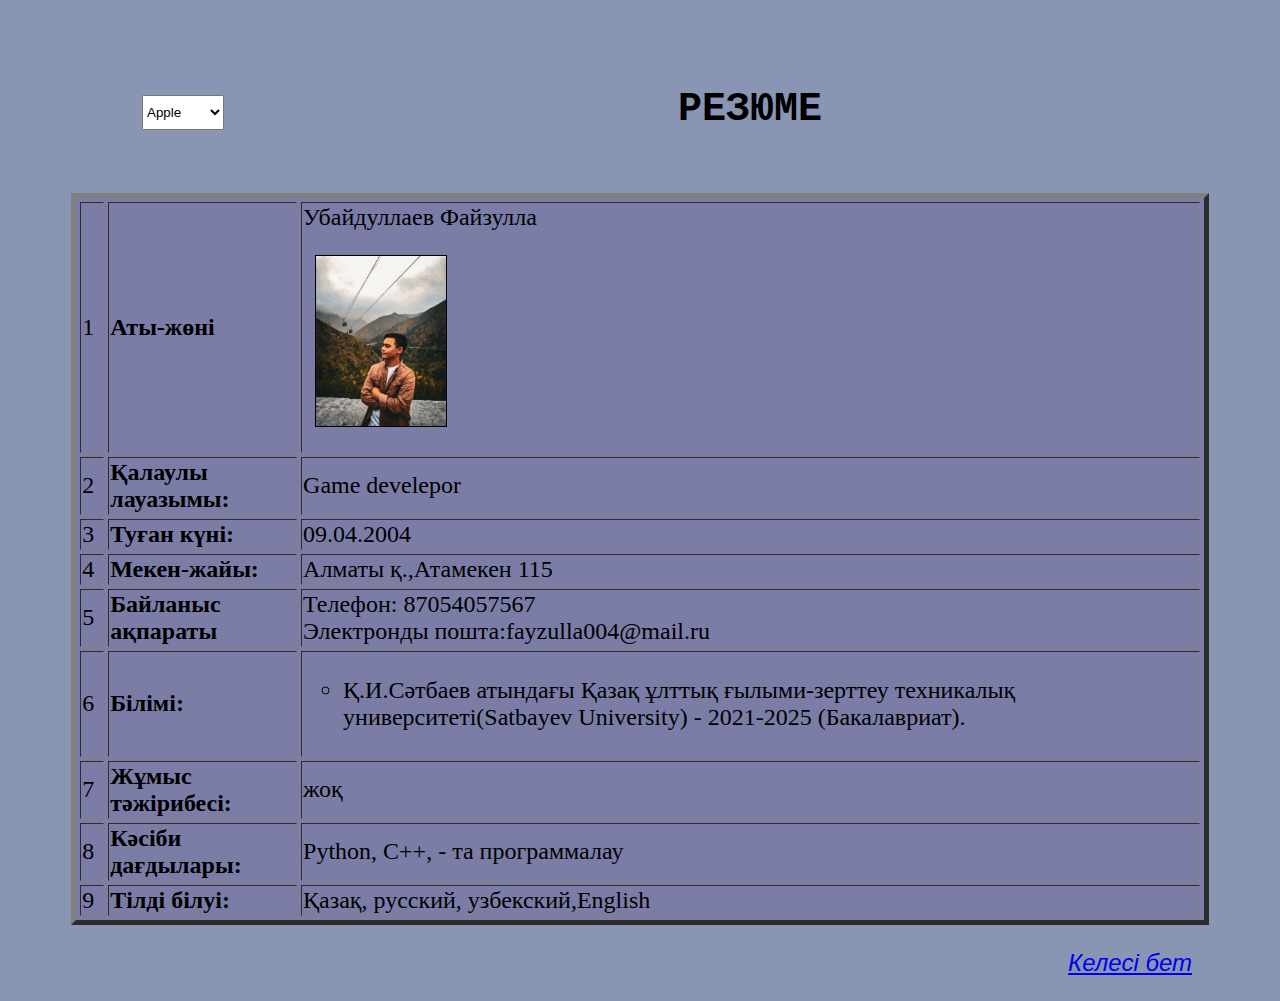
<file: index.html>
<!DOCTYPE html>
<HTML>

<HEAD >
<link rel="stylesheet" href="style.css">
    <title>резюме</title>
</HEAD>

<BODY style="background-color: rgba(1, 27, 93, 0.466);">
    <P ALIGN="CENTER">
        <div class="hover" style="color: rgb(0, 0, 0); font-size: 20px; font-family: 'Courier New', Courier, monospace;text-align: center;">
        
            <div class="group">
                <select name="" id="mySelect" onchange="fun1()">
                <option value="">Apple</option>
                <option value="">Orange</option>
                <option value="">Pineapple</option>
                <option value="">Banana</option>
            </select>
            <div id="clock"></div>
            </div>
            <h1>РЕЗЮМЕ</h1>

            <!--New function-->

        </div><BR>
    </P>
    <font size="5">


        <TABLE style="margin: 0 auto; background-color: rgba(55, 3, 104, 0.16);" BORDER="5" WIDTH=90% alt="fonr" border="0"
            cellspacing="4">
        
                <TD width="20">1</TD>
                <TD><strong>Аты-жөні</strong></TD>
                <TD>Убайдуллаев Файзулла<BR>
                    <p class="foto"><img src="fayz.jfif" alt="suret" align="center" hspace="12" border="1"
                            height="170" width="130"></p>
                </TD>
            </TR>
            <TD>2</TD>
            <TD><strong>Қалаулы лауазымы:</strong></TD>
            <TD>Game develepor</TD>
            </TR>
            <TR>
                <TD>3</TD>
                <TD><strong>Туған күні:</strong></TD>
                <TD>09.04.2004</TD>
            </TR>
           
            <TR>
                <TD>4</TD>
                <TD><strong>Мекен-жайы:</strong></TD>
                <TD>Алматы қ.,Атамекен 115 </TD>
            </TR>
            <TR>
                <TD>5</TD>
                <TD><strong>Байланыс ақпараты</strong></TD>
                <TD>Телефон: 87054057567<br>
                    Электронды пошта:fayzulla004@mail.ru</TD>
            </TR>
            <TR>
                <TD>6</TD>
                <TD><strong>Білімі:</strong></TD>
                <TD>
                    <UL type="circle">
                        <LI>Қ.И.Сәтбаев атындағы Қазақ ұлттық ғылыми-зерттеу техникалық университеті(Satbayev
                            University) - 2021-2025 (Бакалавриат).</LI>
            </TR>
            <TR>
                <TD>7</TD>
                <TD><strong>Жұмыс тәжірибесі:</strong></TD>
                <TD>жоқ</TD>
            </TR>
            <TR>
                <TD>8</TD>
                <TD><strong>Кәсіби дағдылары:</strong> </TD>
                <TD>Python, C++, - та программалау</TD>
            </TR>
           
            <TR>
                <TD>9</TD>
                <TD><strong>Тілді білуі:</strong></TD>
                <TD>Қазақ, русский, узбекский,English</TD>
            </TR>

        </TABLE>

    </font>

    <div style="text-align: right; margin-right: 80px;" >
        <p style="font-size: 24px; font-style: italic; font-family: 'Franklin Gothic Medium', 'Arial Narrow', Arial, sans-serif;"><a href="Multimedia.html">Келесі бет</a></p>
    
    </div>

    <script src="java.js"></script>
</BODY>

</HTML>
</file>
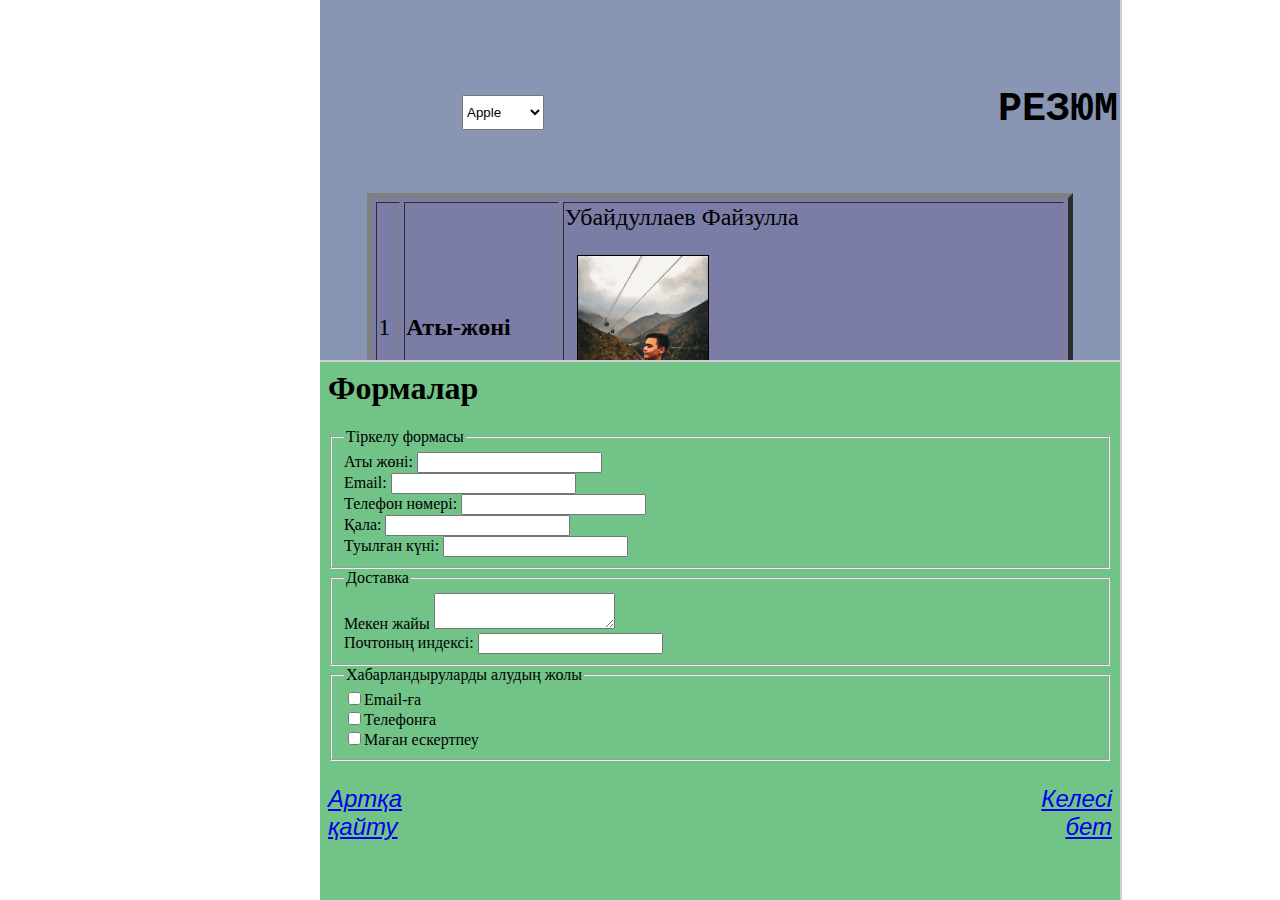
<file: freym.html>
<html>
<head>
<title> Фреймдер</title>
</head>

    <frameset style="margin-left: 25%;" cols="800,*" border="2">
        <frameset rows="360,*">
        <frame src="index.html" scrolling="Yes">
        <frame src="Lab7.html">
        <frame src="Multimedia.html">
        </frameset>
        </frameset>

        <div>
            <p style="display: flex; font-size: 24px; font-style: italic; font-family: 'Franklin Gothic Medium', 'Arial Narrow', Arial, sans-serif;">
                <a href="Lab7.html">Артқа қайту</a>
            </p>
        </div>
        </html>
</file>
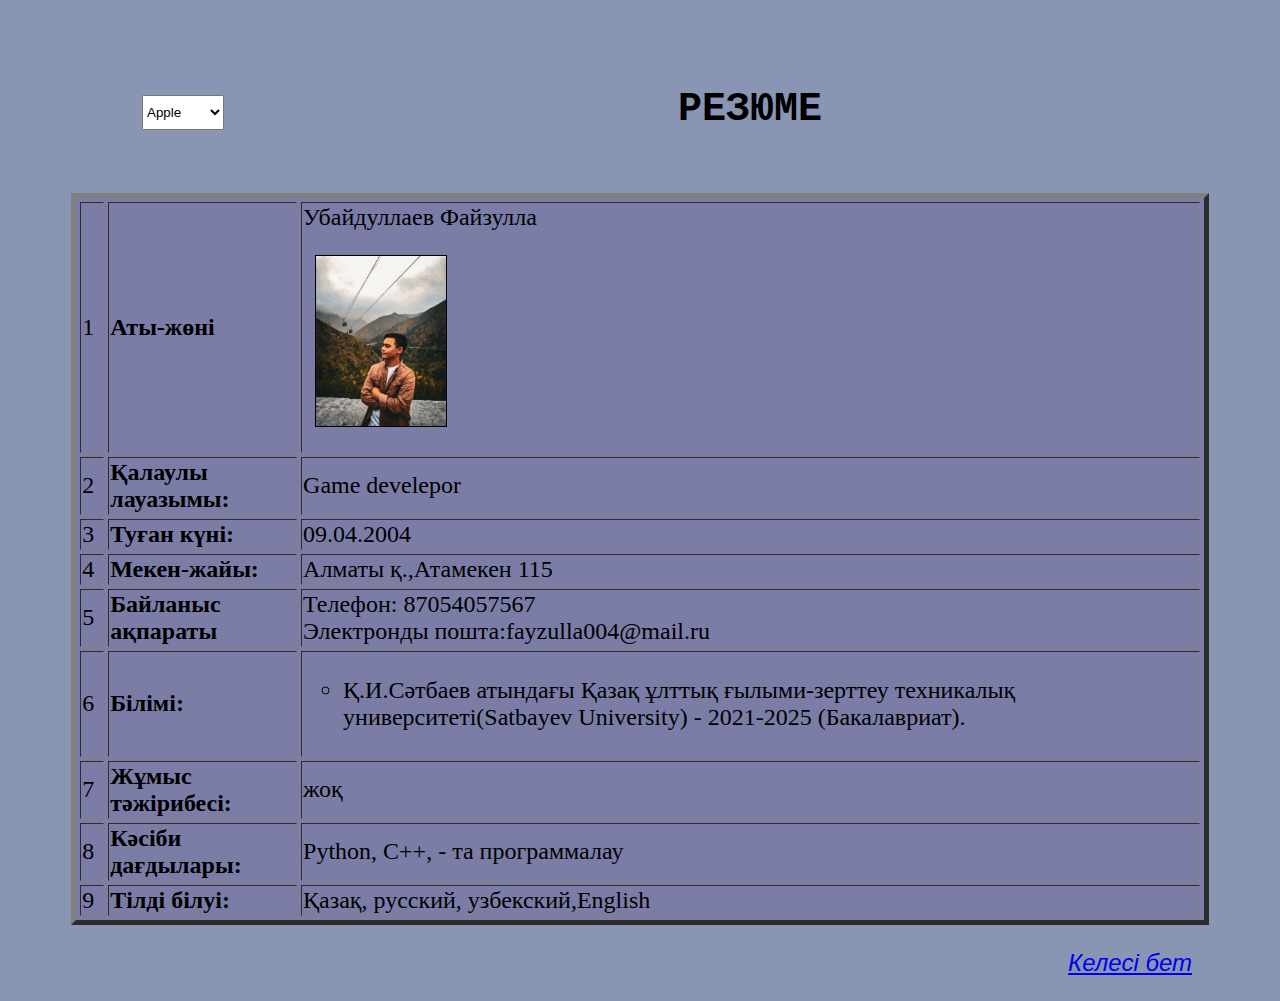
<file: keste.html>
<!DOCTYPE html>
<HTML>

<HEAD >
<link rel="stylesheet" href="style.css">
    <title>резюме</title>
</HEAD>

<BODY style="background-color: rgba(1, 27, 93, 0.466);">
    <P ALIGN="CENTER">
        <div class="hover" style="color: rgb(0, 0, 0); font-size: 20px; font-family: 'Courier New', Courier, monospace;text-align: center;">
        
            <div class="group">
                <select name="" id="mySelect" onchange="fun1()">
                <option value="">Apple</option>
                <option value="">Orange</option>
                <option value="">Pineapple</option>
                <option value="">Banana</option>
            </select>
            <div id="clock"></div>
            </div>
            <h1>РЕЗЮМЕ</h1>

            <!--New function-->

        </div><BR>
    </P>
    <font size="5">


        <TABLE style="margin: 0 auto; background-color: rgba(55, 3, 104, 0.16);" BORDER="5" WIDTH=90% alt="fonr" border="0"
            cellspacing="4">
        
                <TD width="20">1</TD>
                <TD><strong>Аты-жөні</strong></TD>
                <TD>Убайдуллаев Файзулла<BR>
                    <p class="foto"><img src="fayz.jfif" alt="suret" align="center" hspace="12" border="1"
                            height="170" width="130"></p>
                </TD>
            </TR>
            <TD>2</TD>
            <TD><strong>Қалаулы лауазымы:</strong></TD>
            <TD>Game develepor</TD>
            </TR>
            <TR>
                <TD>3</TD>
                <TD><strong>Туған күні:</strong></TD>
                <TD>09.04.2004</TD>
            </TR>
           
            <TR>
                <TD>4</TD>
                <TD><strong>Мекен-жайы:</strong></TD>
                <TD>Алматы қ.,Атамекен 115 </TD>
            </TR>
            <TR>
                <TD>5</TD>
                <TD><strong>Байланыс ақпараты</strong></TD>
                <TD>Телефон: 87054057567<br>
                    Электронды пошта:fayzulla004@mail.ru</TD>
            </TR>
            <TR>
                <TD>6</TD>
                <TD><strong>Білімі:</strong></TD>
                <TD>
                    <UL type="circle">
                        <LI>Қ.И.Сәтбаев атындағы Қазақ ұлттық ғылыми-зерттеу техникалық университеті(Satbayev
                            University) - 2021-2025 (Бакалавриат).</LI>
            </TR>
            <TR>
                <TD>7</TD>
                <TD><strong>Жұмыс тәжірибесі:</strong></TD>
                <TD>жоқ</TD>
            </TR>
            <TR>
                <TD>8</TD>
                <TD><strong>Кәсіби дағдылары:</strong> </TD>
                <TD>Python, C++, - та программалау</TD>
            </TR>
           
            <TR>
                <TD>9</TD>
                <TD><strong>Тілді білуі:</strong></TD>
                <TD>Қазақ, русский, узбекский,English</TD>
            </TR>

        </TABLE>

    </font>

    <div style="text-align: right; margin-right: 80px;" >
        <p style="font-size: 24px; font-style: italic; font-family: 'Franklin Gothic Medium', 'Arial Narrow', Arial, sans-serif;"><a href="Multimedia.html">Келесі бет</a></p>
    
    </div>

    <script src="java.js"></script>
</BODY>

</HTML>
</file>
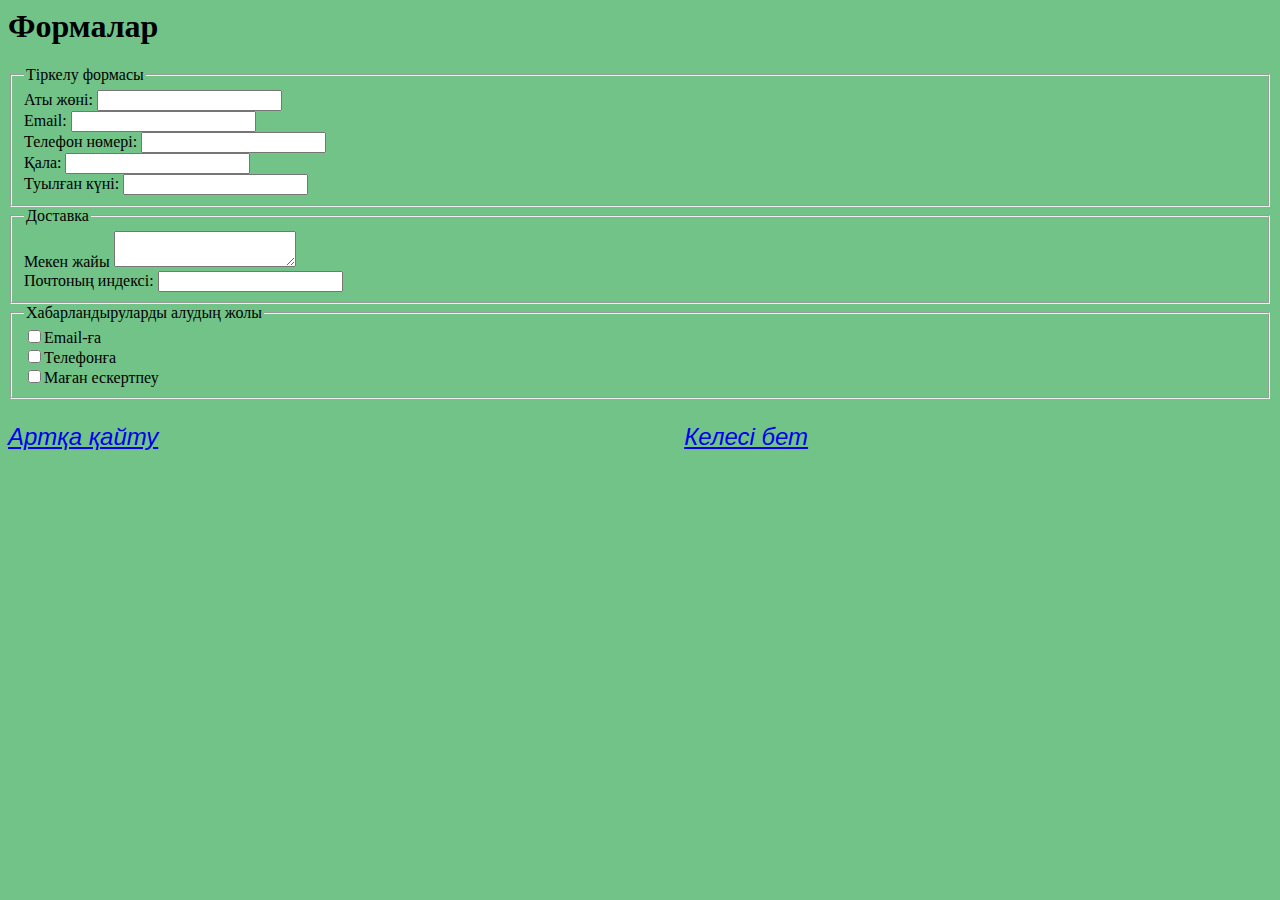
<file: Lab7.html>
<html>

<head>
    <title>Ubaydullaev Fayzulla</title>
</head>

<body>

    <body bgcolor="#72c387">
        <b>
            <H1> Формалар</H1>
        </b>
        <form>
            <fieldset>
                <legend>Тіркелу формасы</legend>
                Аты жөні:
                <input type="text" name="аты жөні"><br>
                Email:
                <input type="text" name="email"><br>
                Телефон нөмері:
                <input type="text" name="телефон нөмері"><br>
                Қала:
                <input type="text" name="қала"><br>
                Туылған күні:
                <input type="text" name="туылған күні"><br>
            </fieldset>
            <fieldset>
                <legend>Доставка</legend>
                <label for="address">Мекен жайы</label>
                <textarea id="address"></textarea><br>
                Почтоның индексі:
                <input type="text" name="почтоның индексі"><br>
            </fieldset>
            <fieldset>
                <legend>Хабарландыруларды алудың жолы</legend>
                <input type="checkbox" name="Email-ға">Email-ға<br>
                <input type="checkbox" name="Телефонға">Телефонға<br>
                <input type="checkbox" name="Маған ескертпеу">Маған ескертпеу<br>
            </fieldset>
        </form>
        <div>
            <p style="display: flex; font-size: 24px; font-style: italic; font-family: 'Franklin Gothic Medium', 'Arial Narrow', Arial, sans-serif;">
                <a href="Multimedia.html">Артқа қайту</a>
                <a style="text-align: right; padding-left: 526px;" href="freym.html">Келесі бет</a>
            </p>
        </div>
    </body>

</html>
</file>
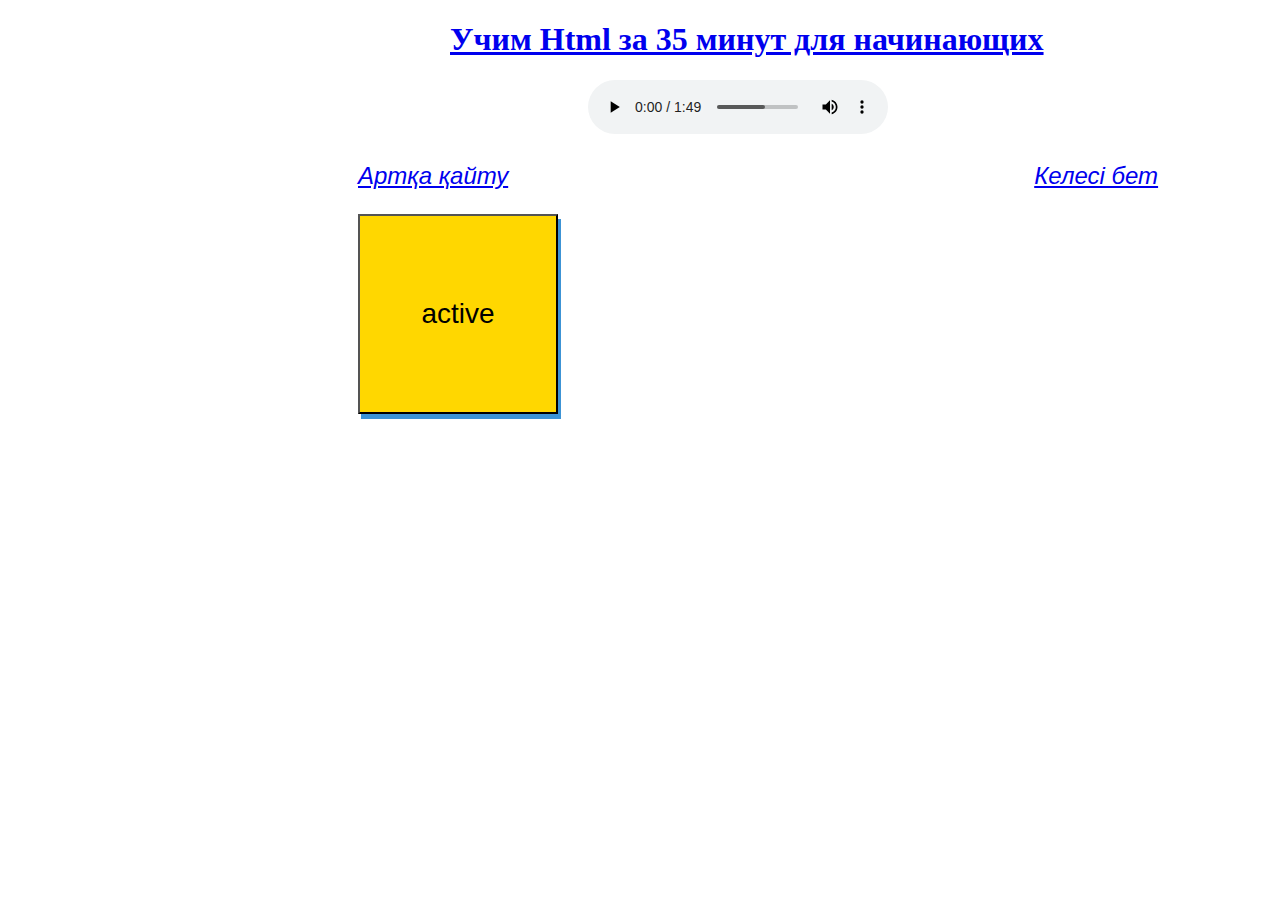
<file: Multimedia.html>
<!DOCTYPE html>
<html lang="ru">
<head>
    <meta charset="UTF-8">
    <meta http-equiv="X-UA-Compatible" content="IE=edge">
    <meta name="viewport" content="width=device-width, initial-scale=1.0">
    <link rel="stylesheet" href="style.css">
    <title>Multimedia</title>
</head>
<body style="padding-left: 350px;">
    <div >
        <h1 style="margin-left: 92px;"><a href="https://www.youtube.com/watch?v=4jYYHaTwWvY&ab_channel=DKA-DEVELOP">Учим Html за 35 минут для начинающих</a></h1>
        <audio src="kazakhstan_2006.mp3" controls style="margin-left: 230px;">Гимн Казахстана</audio>
    </div>

    <script type="text/javascript" charset="utf-8" async src="https://api-maps.yandex.ru/services/constructor/1.0/js/?um=constructor%3A3f17482961c58947eecab2dd3ccfdd3d5181003a28a1c0b107932312a0c8ac51&amp;width=765&amp;height=518&amp;lang=ru_RU&amp;scroll=true"></script>

    <div>
        <p style="display: flex; font-size: 24px; font-style: italic; font-family: 'Franklin Gothic Medium', 'Arial Narrow', Arial, sans-serif;">
            <a href="index.html">Артқа қайту</a>
            <a style="text-align: right; padding-left: 526px;" href="Lab7.html">Келесі бет</a>
        </p>
    </div>
    <div class="click">
        <button>
            <p>
            active
            </p>
        </button>
    </div>
</body>
</html>
</file>
<file: style.css>
.click{
    width: 100%;
    height: 350px;
    
}
.click button{
    width: 200px;
    height: 200px;
    /* margin: 0 auto; */
    background: gold;
    cursor: pointer;
    /* border-radius: 50%; */
    box-shadow: 3px 5px 0 #3C93D5;
}
.click button p{
    font-size: 28px;
    font-family: 'Lucida Sans', 'Lucida Sans Regular', 'Lucida Grande', 'Lucida Sans Unicode', Geneva, Verdana, sans-serif;
    font-style: initial;
}
.click :active{
    background: red;
    box-shadow: 0 0;
}
.hover{
    display: flex;
    margin: 0;
    margin: 60px 0 0 0;
}
.hover select{
    margin-top: 35px;
    margin-left: 50px;
    height: 35px;
}
.hover h1{
    text-align: center;
    width: 100px;
    margin-left: 370px;
    cursor: pointer;
}
.hover h1:hover{
 text-shadow: 5px 15px 8px crimson;   
}
.foto img:hover{
    transform: rotate3d(0, 0, 1, 360deg);
    transition: all 0.9s ease;
}
#clock{
    color: #000;
    font-weight: bold;
    font-size: 30px;
    margin-top: 10px;
    margin-left: 48px;
}
.group{
    display: block;
    width: 300px;
    height: 50px;
}
</file>
